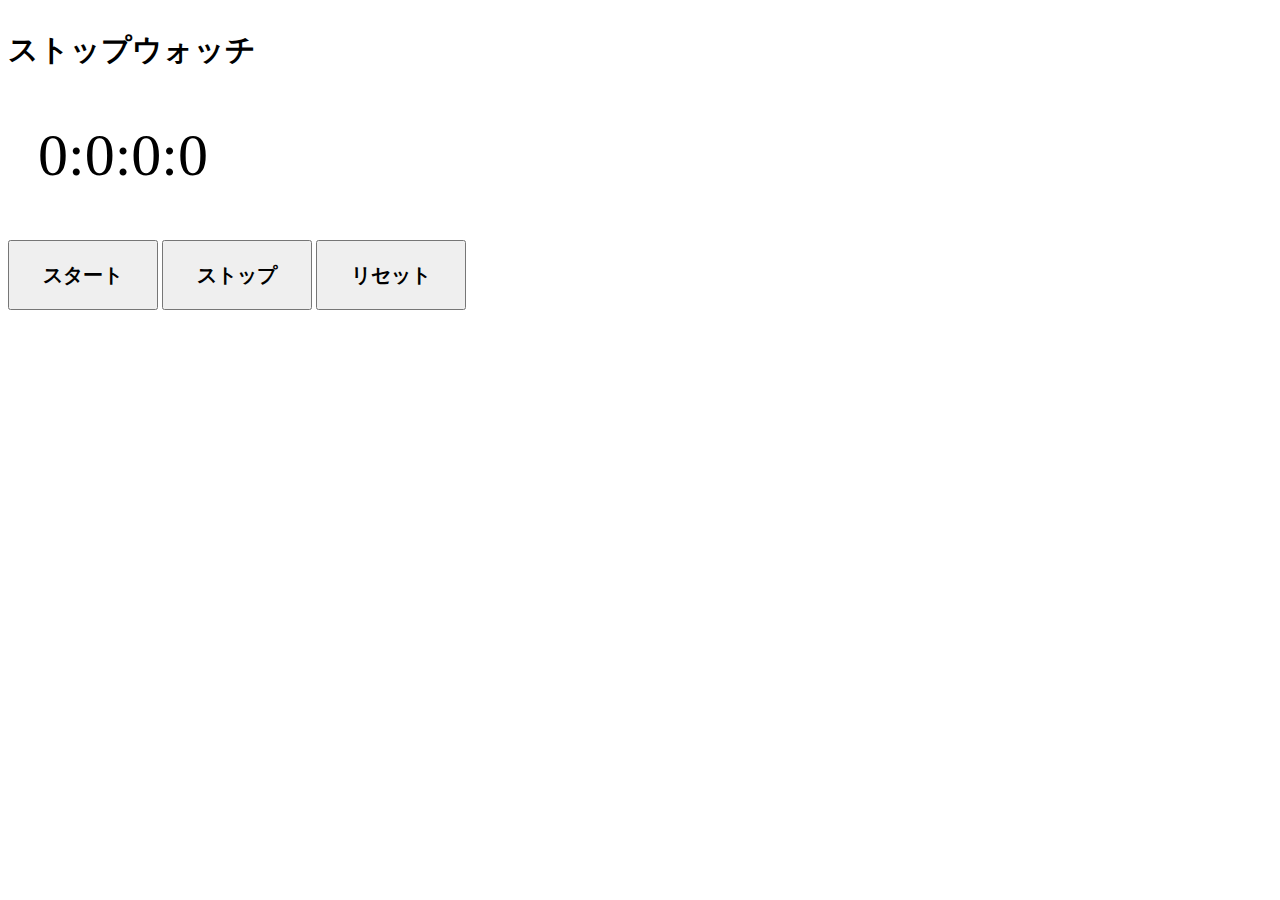
<file: index.html>
<!DOCTYPE html>
 <html lang="ja">
 <head>
 <meta charset="utf-8">
 <script src="https://code.jquery.com/jquery-3.7.1.min.js" integrity="sha256-/JqT3SQfawRcv/BIHPThkBvs0OEvtFFmqPF/lYI/Cxo=" crossorigin="anonymous"></script>
 <link rel="stylesheet" href="main.css">
 <title>ストップウォッチ</title>
 </head>
 
 <body>
 <h3>ストップウォッチ</h3>
 
 <div id="time">0:0:0:0</div>
 
 <div id="button">
   <input id="start" type="button" value="スタート" />
   <input id="stop" type="button" value="ストップ"/>
   <input id="reset" type="button" value="リセット"/>
 </div>
 
 <script src="main.js"></script>
 </body>
 </html>
</file>
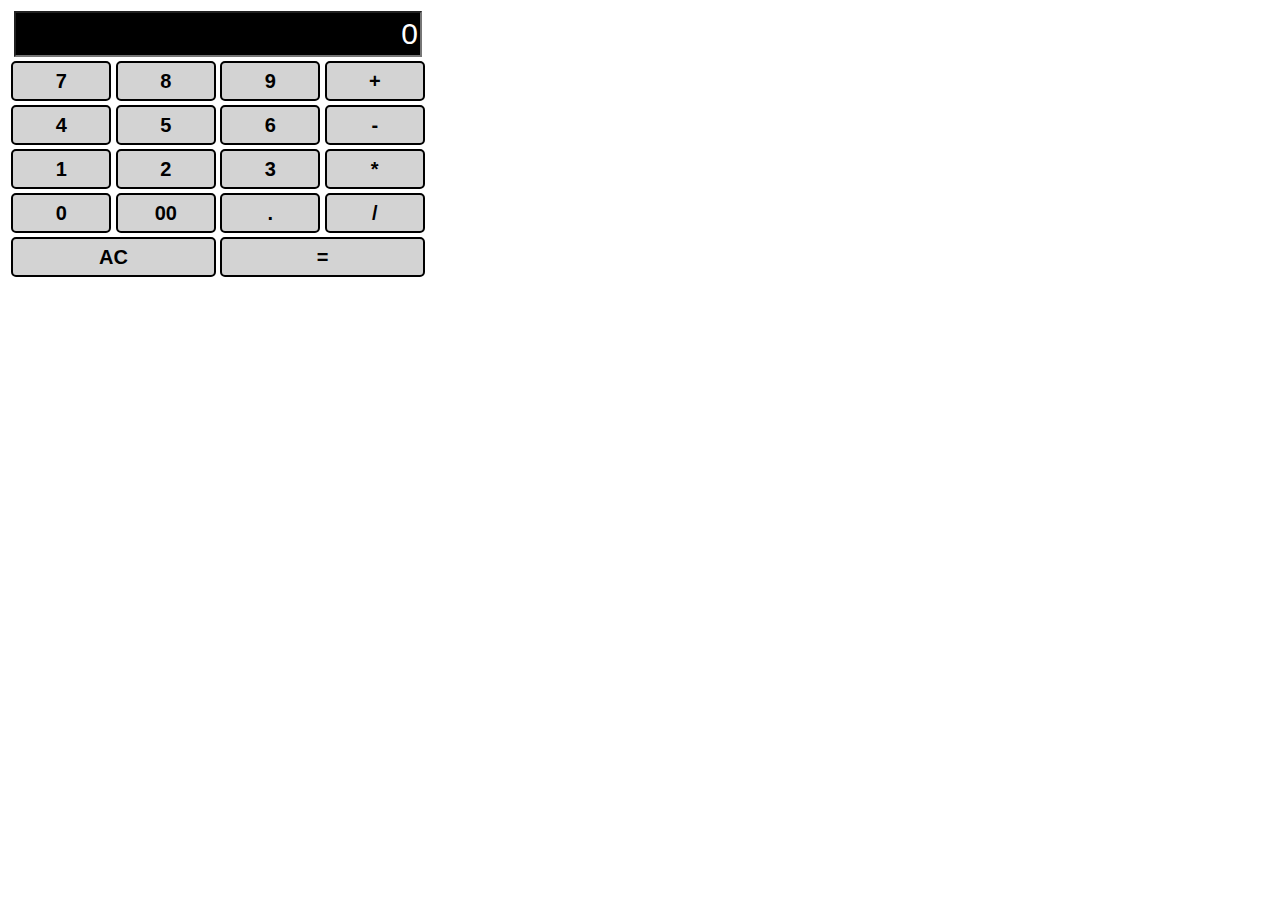
<file: index2.html>
<!DOCTYPE html>
 <html lang="ja">
 <head>
 <meta charset="utf-8">
 <link rel="stylesheet" href="main2.css">
 <title>電卓</title>
 </head>
 
 <body>
   
   <table>
     <tr>
       <td colspan="4">
        <input class="display" id="result" type="text" value="0" readonly>
       </td>
     </tr>
     
     <tr>
       <td>
        <button id="button" onclick="clickButton(this)">7</button>
       </td>
       <td>
        <button id="button" onclick="clickButton(this)">8</button>
       </td>
       <td>
        <button id="button" onclick="clickButton(this)">9</button>
       </td>
       <td>
        <button id="button" onclick="clickButton(this)">+</button>
       </td>
     </tr>
     
     <tr>
       <td>
        <button id="button" onclick="clickButton(this)">4</button>
       </td>
       <td>
        <button id="button" onclick="clickButton(this)">5</button>
       </td>
       <td>
        <button id="button" onclick="clickButton(this)">6</button>
       </td>
       <td>
        <button id="button" onclick="clickButton(this)">-</button>
       </td>
     </tr>
     
     <tr>
       <td>
        <button id="button" onclick="clickButton(this)">1</button>
       </td>
       <td>
        <button id="button" onclick="clickButton(this)">2</button>
       </td>
       <td>
        <button id="button" onclick="clickButton(this)">3</button>
       </td>
       <td>
        <button id="button" onclick="clickButton(this)">*</button>
       </td>
     </tr>
     
     <tr>
       <td>
        <button id="button" onclick="clickButton(this)">0</button>
       </td>
       <td>
        <button id="button" onclick="clickButton(this)">00</button>
       </td>
       <td>
        <button id="limit-button" onclick="clickButton(this)">.</button>
       </td>
       <td>
        <button id="button" onclick="clickButton(this)">/</button>
       </td>
     </tr>
     
     <tr>
       <td colspan="2">
        <button class="wide-button" id="button" onclick="clickButton(this)">AC</button>
       </td>
       <td colspan="2">
        <button class="wide-button" id="button" onclick="clickButton(this)">=</button>
       </td>
     </tr>
   </table>
 
 
 <script src="main2.js"></script>
 </body>
 </html>
</file>
<file: main.css>
h3 {
  font-size: 30px;
}

#time {
  font-size: 60px;
  margin-top: 50px;
  margin-bottom: 50px;
  margin-left: 30px;
}

#button input {
  display: inline-block;
  width: 150px;
  height: 70px;
  font-size: 20px;
  font-weight: bold;
}
</file>
<file: main2.css>
table {
  text-align: center;
  width: 400px;
}

.display {
  height: 40px;
  width: 400px;
  background-color: black;
  border-radius: 0;
  color: white;
  text-align: right;
  font-size: 30px;
}

button {
  border: 2px solid black;
  box-sizing: border-box;
  border-radius: 5px;
  background-color: #d3d3d3;
  font-weight: bold;
  width: 100px;
  height: 40px;
  font-size: 20px;
}
limit-button {
  border: 2px solid black;
  box-sizing: border-box;
  border-radius: 5px;
  background-color: #d3d3d3;
  font-weight: bold;
  width: 100px;
  height: 40px;
  font-size: 20px;
}

button:hover {
  opacity: 0.6;
}

limit-button:hover {
  opacity: 0.6;
}

.wide-button {
  width: 205px;
}
</file>
